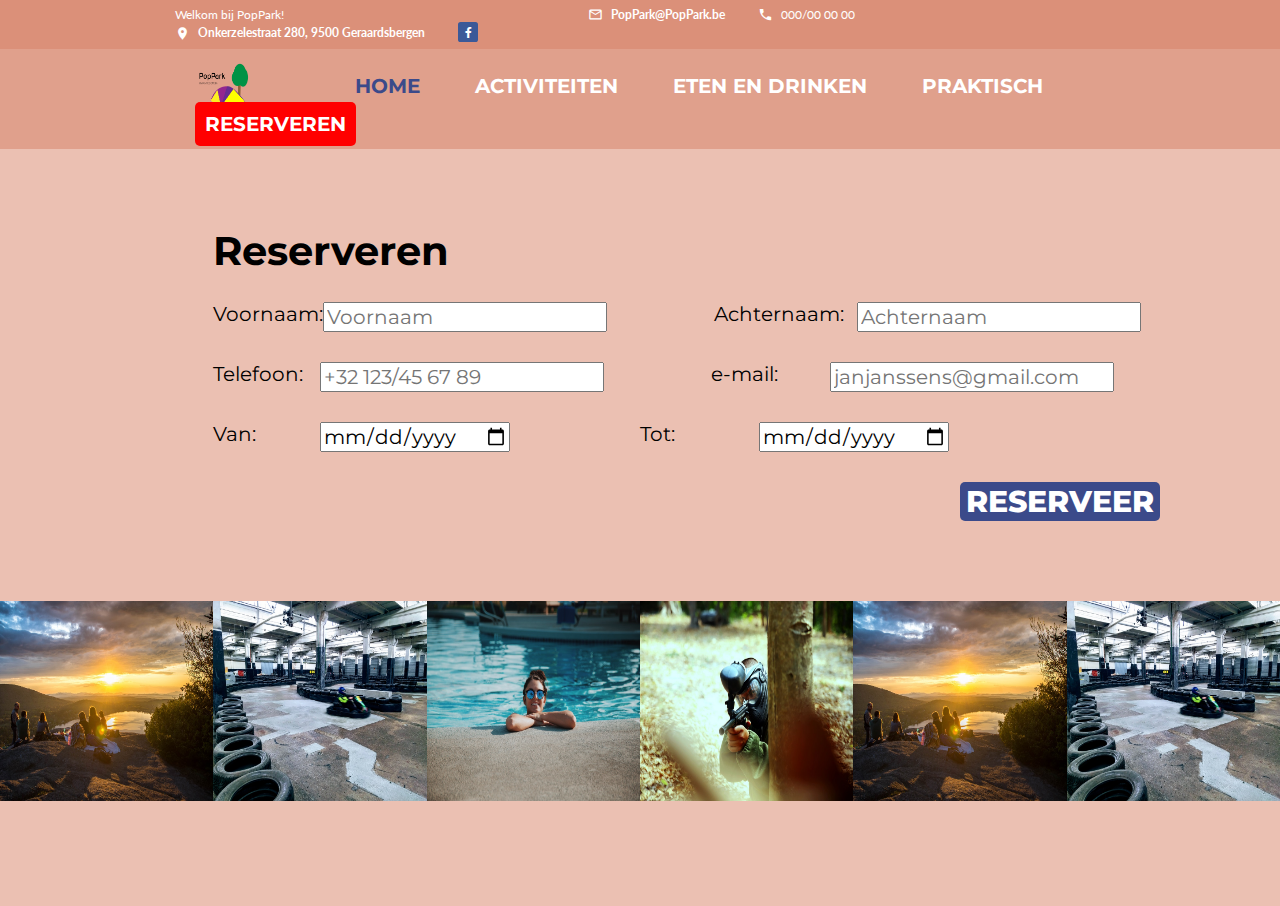
<file: reserveren.html>
<!DOCTYPE html>
<html>

<head>
    <meta charset='utf-8'>
    <meta http-equiv='X-UA-Compatible' content='IE=edge'>
    <title>PopPark</title>
    <meta name='viewport' content='width=device-width, initial-scale=1'>
    <link rel="icon" href="assets/css/pictures/logo klein.png">
    <link rel='stylesheet' type='text/css' media='screen' href='assets/css/reserveren.css'>
    <link href="https://fonts.googleapis.com/icon?family=Material+Icons" rel="stylesheet">
    <link rel="stylesheet" href="https://cdnjs.cloudflare.com/ajax/libs/font-awesome/4.7.0/css/font-awesome.min.css">
</head>

<body>
    <header class="page-header">
        <div class="container" id="conttop">
            <div class="row" id="infobar">
                <ul>
                    <li id="welkom">
                        Welkom bij PopPark!
                    </li>
                    <li>
                        <a href="mailto:xxxxxxx@xxxxxxx.be">
                            <i class="material-icons">
                                mail_outline
                            </i>
                            PopPark@PopPark.be
                        </a>
                    </li>
                    <li>
                        <i class="material-icons">
                            phone
                        </i>
                        000/00 00 00
                    </li>
                    <li><a target="_blank"
                            href="https://www.google.be/maps/place/Geraardsbergen/@50.7804675,3.8524281,12z/data=!4m5!3m4!1s0x47c3a5ffa5c57515:0x40099ab2f4d5150!8m2!3d50.7707354!4d3.8751639">
                            <i class="material-icons">
                                place
                            </i>
                            Onkerzelestraat 280, 9500 Geraardsbergen
                        </a>
                    </li>
                    <li>
                        <a target="_blank" href="https://www.facebook.com/" class="fa fa-facebook"></a>
                    </li>
                </ul>
            </div>
            <div class="row" id="navigatiebar">
                <nav>
                    <div class="col-1 offset-2" id="kleinscherm">
                        <div class="dropdown">
                            <i class="material-icons" id="list">
                                list
                            </i>
                            <div class="dropdown-content">
                                <a href="index.html#activiteiten">activiteiten</a>
                                <a href="index.html#etenendrinken">eten en drinken</a>
                                <a href="index.html#praktisch">praktisch</a>
                                <a href="#reserveren">reserveren</a>
                            </div>
                        </div>
                    </div>

                    <ul>
                        <li>
                            <a href="index.html">
                                <img src="assets/css/pictures/logo klein.png" id="logo">
                            </a>
                        </li>
                        <li>
                            <a href="index.html" id="home">home</a>
                        </li>
                        <span id="menu">
                            <li>
                                <a href="index.html#activiteiten">Activiteiten</a>
                            </li>
                            <li>
                                <a href="index.html#etenendrinken">eten en drinken</a>
                            </li>
                            <li>
                                <a href="index.html#praktisch">praktisch</a>
                            </li>
                            <li>
                                <a id="reserverenlink" href="reserveren.html">reserveren</a>
                            </li>
                        </span>
                </nav>
                </ul>
            </div>
        </div>
        </div>
    </header>
    <main>
        <div class="container" id="reserveren">
            <form method="POST">
                <div class="row">
                    <div class="col-8 offset-2">
                        <h1>Reserveren</h1>
                    </div>
                </div>

                <div class="row b">
                    <div class="col-1 offset-2">
                        <label for="vnaam">Voornaam:</label>
                    </div>
                    <div class="col-2">
                        <input type="text" id="voornaam" name="vnaam" placeholder="Voornaam" required>

                    </div>
                    <div class="col-1 offset-1">
                        <label for="anaam">Achternaam:</label>
                    </div>
                    <div class="col-2 rechts">
                        <input type="text" id="achternaam" name="anaam" placeholder="Achternaam" required>
                    </div>
                </div>

                <div class="row b">
                    <div class="col-1 offset-2">
                        <label for="tel">Telefoon:</label>
                    </div>
                    <div class="col-2">
                        <input type="tel" id="telefoon" name="tel" pattern="^[0-9s+/]*$" placeholder="+32 123/45 67 89"
                            required>
                    </div>
                    <div class="col-1 offset-1">
                        <label for="mail">e-mail:</label>
                    </div>
                    <div class="col-2 rechts">
                        <input type="email" id="mail" name="mail" placeholder="janjanssens@gmail.com" required>
                    </div>
                </div>

                <div class="row b">
                    <div class="col-1 offset-2">
                        <label for="van">Van:</label>
                    </div>
                    <div class="col-2">
                        <input type="date" id="van" name="van" required>
                    </div>
                    <div class="col-1 offset-1">
                        <label for="tot">Tot:</label>
                    </div>
                    <div class="col-2 rechts">
                        <input type="date" id="tot" name="tot" required>
                    </div>
                </div>
                <div class="row b">
                    <div class="col-1 offset-9">
                        <button type="submit" id="resbutton" onclick="verzonden()">RESERVEER</button>
                    </div>
                </div>
            </form>
        </div>

        <div class="container">
            <div class="row">
                <div class="col-2">
                    <img src="assets/css/pictures/achtergrond-main.jpg" class="onderkant">
                </div>
                <div class="col-2">
                    <img src="assets/css/pictures/carting.jpg" class="onderkant">
                </div>
                <div class="col-2">
                    <img src="assets/css/pictures/zwembad.jpg" class="onderkant">
                </div>
                <div class="col-2">
                    <img src="assets/css/pictures/paintball.jpg" class="onderkant">
                </div>
                <div class="col-2">
                    <img src="assets/css/pictures/achtergrond-main.jpg" class="onderkant">
                </div>
                <div class="col-2">
                    <img src="assets/css/pictures/carting.jpg" class="onderkant">
                </div>

            </div>
        </div>
    </main>

    <script src='assets/js/script.js'></script>
</body>
</file>
<file: assets/css/reserveren.css>
@import url('https://fonts.googleapis.com/css?family=Lato:300,400,700,900|Merriweather:300,400,700,900');
@import url('variables.css');
@import url('components/grid.css');
@import url('icons.css');
@import url('components/carousel.css');

body {
  overflow: hidden;
  margin: 0;
  background-size: 100vw;
  background-color: var(--c-quaternary);
  background-repeat: no-repeat;
  font-family: var(--font-body);
}

nav #kleinscherm{
  display: none;
}

@media (max-width: 959.99999999999px) {
  nav ul { display: none; }
  nav #kleinscherm { display: inline-block;
  padding-left: 5vw;
  }
  
}

#introtext{
  margin-top: 50vw;
}

header li {
  list-style-type: none;
  display: inline-block;
  margin-right: 30px;
}

header ul {
  margin: 7px;
}

a {
  color: white;
  text-decoration: none;
  font-weight: bold;
}

#infobar {
  color: white;
  padding: 0px 10vw 0px 10vw;
  font-size: 12px;
  background-color: var(--c-tertiary);
  font-family: var(--font-heading);
}

#welkom {
  margin-right: 23.5vw;
}

#navigatiebar {
  text-transform: uppercase;
  font-size: 20px;
  padding: 6px 10vw;
  background-color: var(--c-zalmroze-lichtst);
}

#navigatiebar li {
  margin-left: 20px;
}

#menu a:hover {
  border-bottom: 2px solid white;
}

#reserverenlink{
  background-color: red;
  padding: 10px;
  border-radius: 5px;
  
}

#reserverenlink:hover{
  background-color: green;
}

#home {
  color: var(--c-secondary);
}

#home:hover {
  border-bottom: 2px solid var(--c-secondary);
}


#logo {
  max-block-size: 50px;
  vertical-align: middle;
  margin-right: 3.7vw;
}

.dropdown-content {
  display: none;
  position: absolute;
  background-color: #f1f1f1;
  min-width: 160px;
  box-shadow: 0px 8px 16px 0px rgba(0, 0, 0, 0.2);
  z-index: 1;
}

.dropdown-content a {
  color: var(--c-primary);
  padding: 12px 16px;
  display: block;
  font-size: 10px;
}

.dropdown-content a:hover {
  background-color: #ddd;
}

.dropdown:hover .dropdown-content {
  display: block;
}

@media (max-width: 575.99999px) {
  body {
    font-size: 9px;
  }
  .dropdown-content a {
    font-size: 9px;
  }
  input[type="text"], input[type="email"], input[type="date"], input[type="tel"]{
    font-size: 9px;
  }
  #resbutton{
    font-size: 15px;
  } 
  #infobar {
    font-size: 7px;
  }
  .onderkant{
    max-width: 100%;
    height: 75px;
}
}

@media (min-width: 576px) and (max-width: 767.99999px) {
  body {
    font-size: 11px;
  }
  .dropdown-content a {
    font-size: 11px;
  }
  input[type="text"], input[type="email"], input[type="date"], input[type="tel"]{
    font-size: 11px;
  }
  #resbutton{
    font-size: 18px;
  } 
  #infobar {
    font-size: 8px;
    
  }
  .onderkant{
    max-width: 100%;
    height: 100px;
}

}

@media (min-width: 768px) and (max-width: 991.99999px) {
  body {
    font-size: 14px;
  }
  .dropdown-content a {
    font-size: 14px;
  }
  input[type="text"], input[type="email"], input[type="date"], input[type="tel"]{
    font-size: 14px;
  }
  #resbutton{
    font-size: 22px;
  }
  #infobar {
    font-size: 9px;
  }
  .onderkant{
    max-width: 100%;
    height: 130px;
}
}

@media (min-width: 992px) and (max-width: 1199.99999px) {
  body {
    font-size: 17px;
  }
  input[type="text"], input[type="email"], input[type="date"], input[type="tel"]{
    font-size: 17px;
  }
  #resbutton{
    font-size: 26px;
  }
  #infobar {
    font-size: 10px;
  }
  .onderkant{
    max-width: 100%;
    height: 150px;
}

}

@media (min-width: 1200px) {
  body {
    font-size: 20px;
  }
  input[type="text"], input[type="email"], input[type="date"], input[type="tel"]{
    font-size: 20px;
  }
  #resbutton{
    font-size: 30px;
  } 
  #infobar {
    font-size: 12px;
  }
  .onderkant{
    max-width: 100%;
    height: 200px;
  }
}

#conttop{
  padding: 0;
}

input[type="text"], input[type="email"], input[type="date"], input[type="tel"]{
  font-family: var(--font-body);
}

#resbutton{
  color: white;
  background-color: var(--c-secondary);
  font-family: var(--font-body);
  font-weight: 800;
  border-radius: 5px;
  border: none;
} 

#resbutton:hover{
  background-color: var(--c-primary);
  cursor:pointer;
}

#reserveren .b{
 margin-bottom: 30px;
}

#reserveren{
    margin-top: 50px;
    margin-bottom: 0px;
    padding-bottom: 50px;
}

.rechts{
  margin-left: 1vw;
}
</file>
